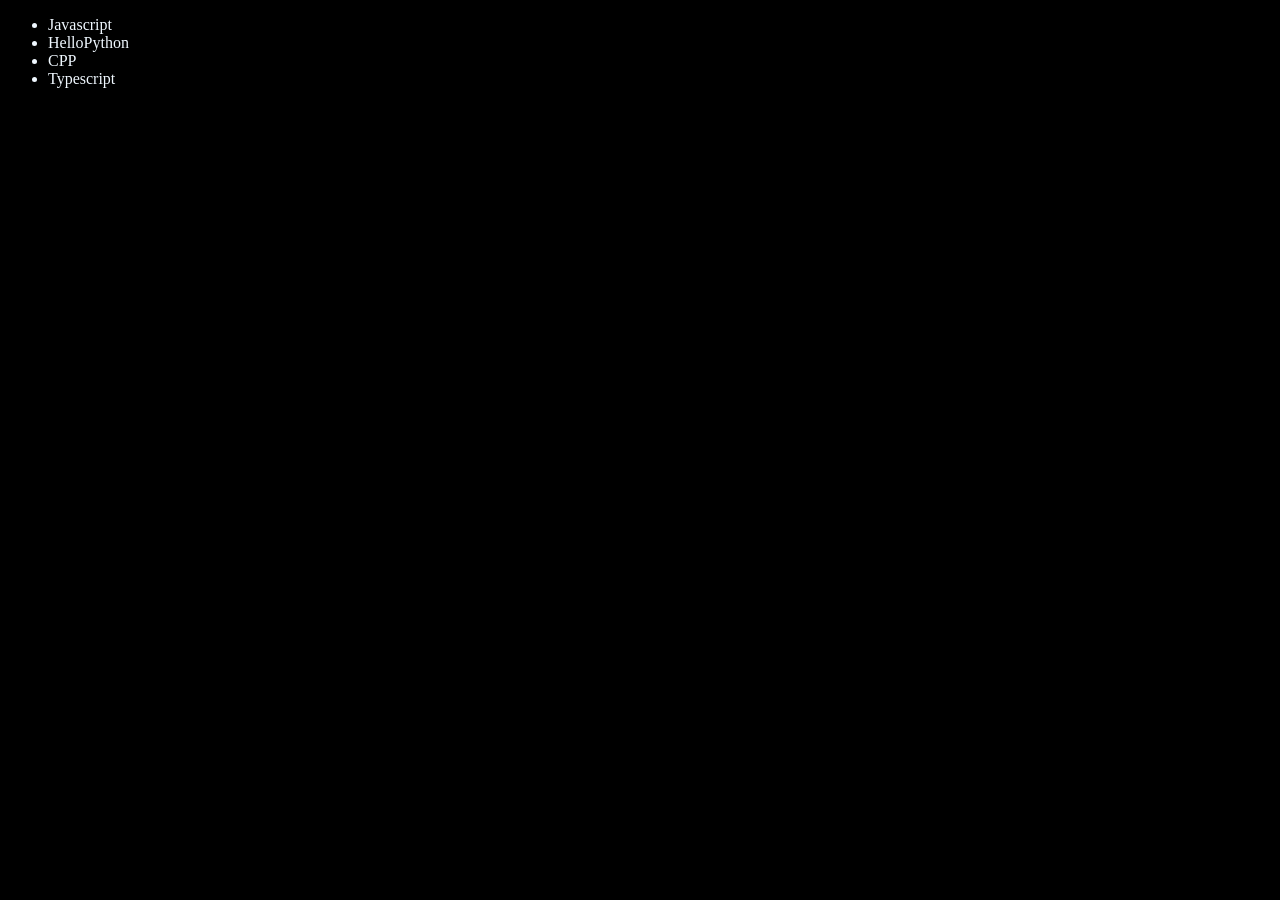
<file: 06_dom/four.html>
<!DOCTYPE html>
<html lang="en">
<head>
    <meta charset="UTF-8">
    <meta http-equiv="X-UA-Compatible" content="IE=edge">
    <meta name="viewport" content="width=device-width, initial-scale=1.0">
    <title>Chai Aur Code</title>
</head>
<body style="background-color: black; color: aliceblue;">
    <ul class="language">
        <li>Javascript</li>
    </ul>
</body>
<script>
    function addlanguage(language){
        const li = document.createElement('li')
        li.innerHTML = `${language}` ; 
        document.querySelector('.language').appendChild(li)
    }
    addlanguage("python")
    addlanguage("CPP")

    // this is optimal apporach . 
    function addoptiLang(langname){
        const li = document.createElement('li')
        li.appendChild(document.createTextNode(langname))
        document.querySelector('.language').appendChild(li)
    }
    addoptiLang('golang')
    addoptiLang('sudhanshu')

    // Edit
    const sec = document.querySelector("li:nth-child(2)")
    // console.log(sec)
    // sec.innerHTML = "hero"
    // sec.innerText = "napdk"

    // replacing by creating new element . 
    const newli = document.createElement('li')
    // console.log(newli)
    newli.textContent = "HelloPython"
    sec.replaceWith(newli)
    // sec.replaceChild(newli)

    //examp 2 for edit . 
    const fourlang = document.querySelector('li:nth-child(4)')
    fourlang.outerHTML = '<li>Typescript</li>'
    // console.log(fourlang)
    // const newlifour = document.createElement('li')
    // newlifour.textContent = 'welcome'
    // fourlang.replaceWith(newlifour)

    //remove 
    const lastlang = document.querySelector('li:last-child')
    lastlang.remove()
</script>
</html>
</file>
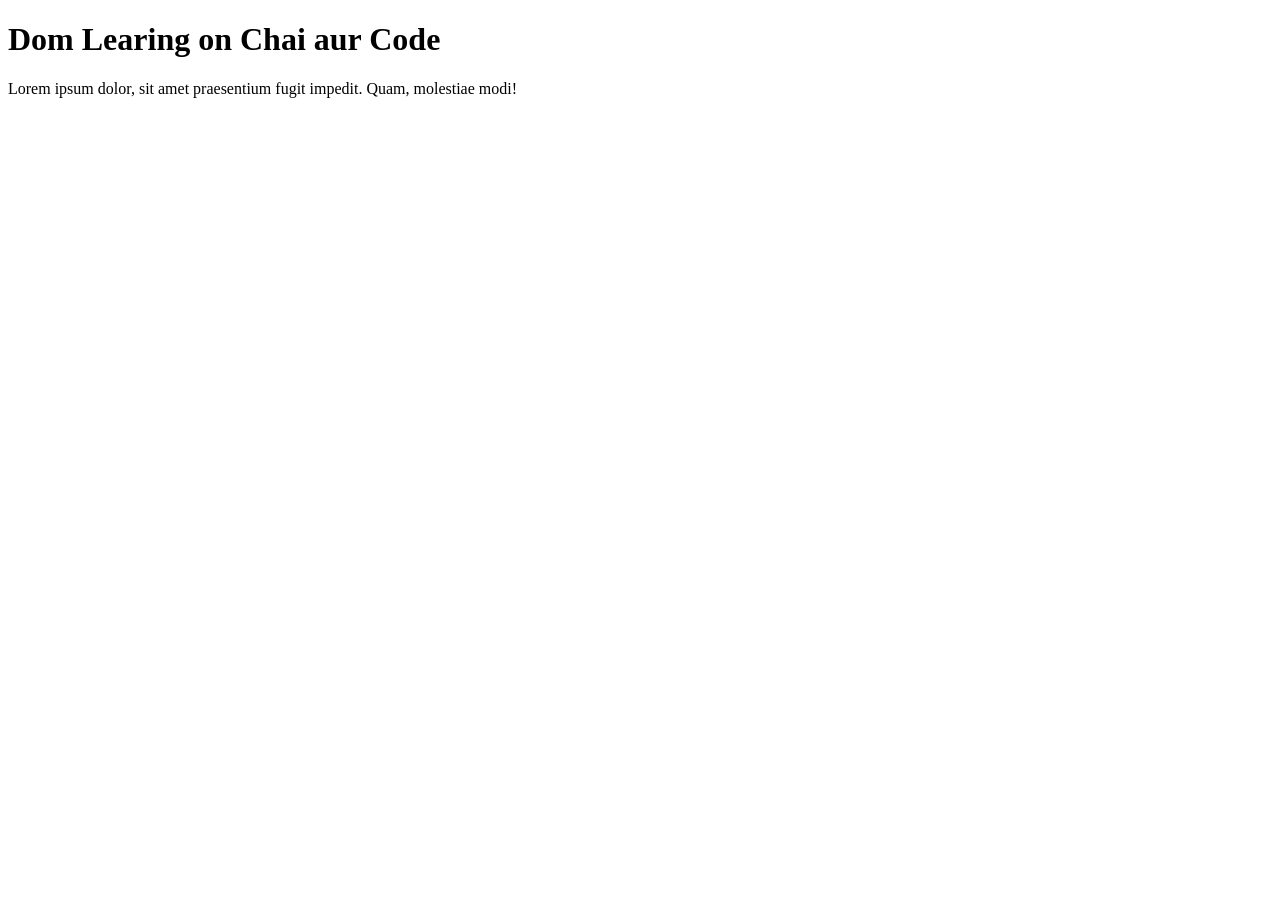
<file: 06_dom/one.html>
<!DOCTYPE html>
<html lang="en">
<head>
    <meta charset="UTF-8">
    <title>DOM Learning</title>
</head>
<body>
    <div class="bg-black">
        <h1 class ="heading">Dom Learing on Chai aur Code</h1>
        <p>Lorem ipsum dolor, sit amet  praesentium fugit impedit. Quam, molestiae modi!</p>
    </div>
</body>
</html>
</file>
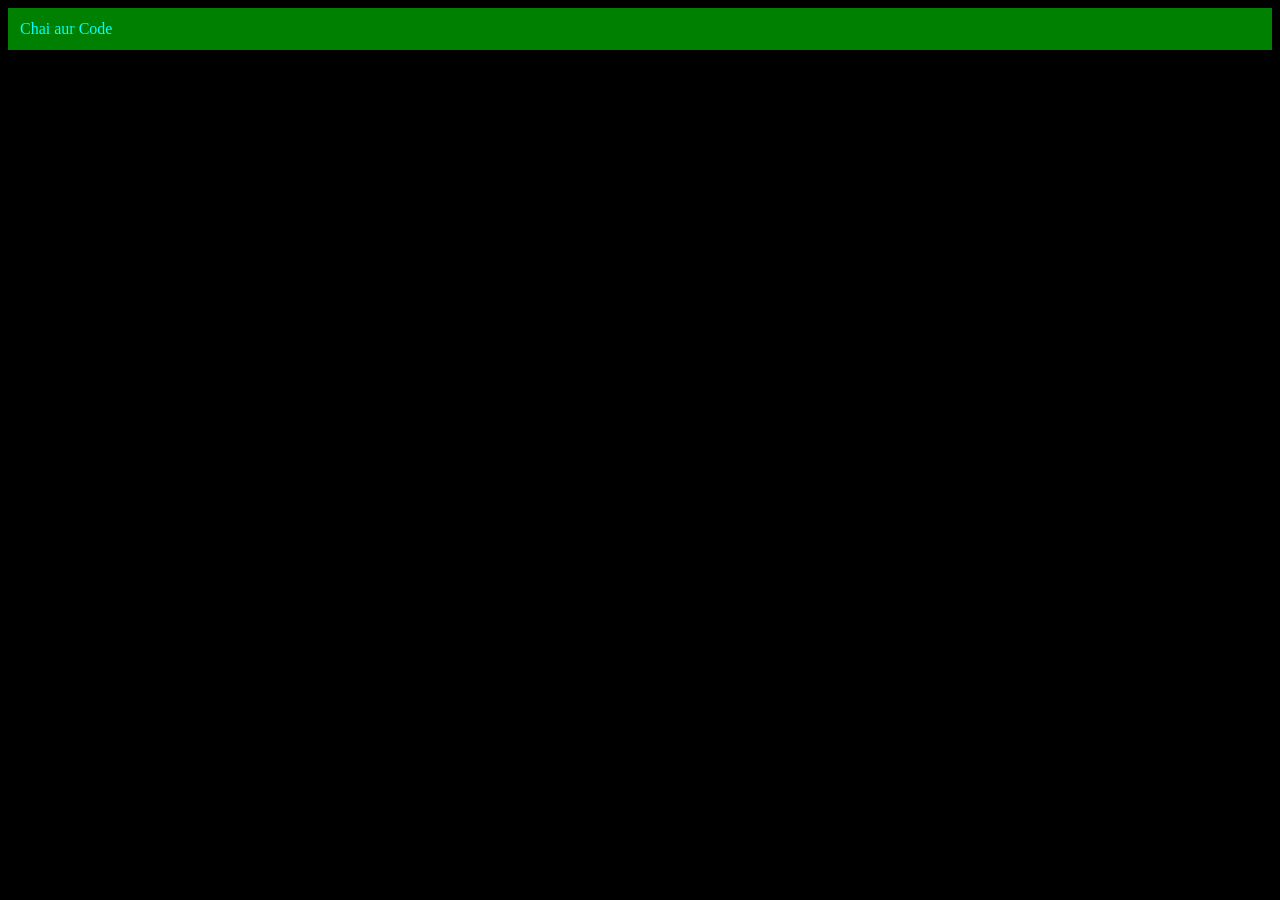
<file: 06_dom/three.html>
<!DOCTYPE html>
<html lang="en">
<head>
    <meta charset="UTF-8">
    <meta http-equiv="X-UA-Compatible" content="IE=edge">
    <meta name="viewport" content="width=device-width, initial-scale=1.0">
    <title>Chai aur Code</title>
</head>
<body style="background-color: black; color: aqua;">
    
</body>
<script>
    // creating a div using dom manipulation . 
    const div = document.createElement('div')
    console.log(div)
    div.className = "NAME" 
    div.id = Math.round(Math.random()*10 + 1)
    div.setAttribute("title" , "generate  title")
    div.style.backgroundColor = "green"
    div.style.padding = "12px"
    // div.innerText = "Chai aur code"

    const addText = document.createTextNode("Chai aur Code")
    div.appendChild(addText)

    document.body.appendChild(div)
</script>
</html>
</file>
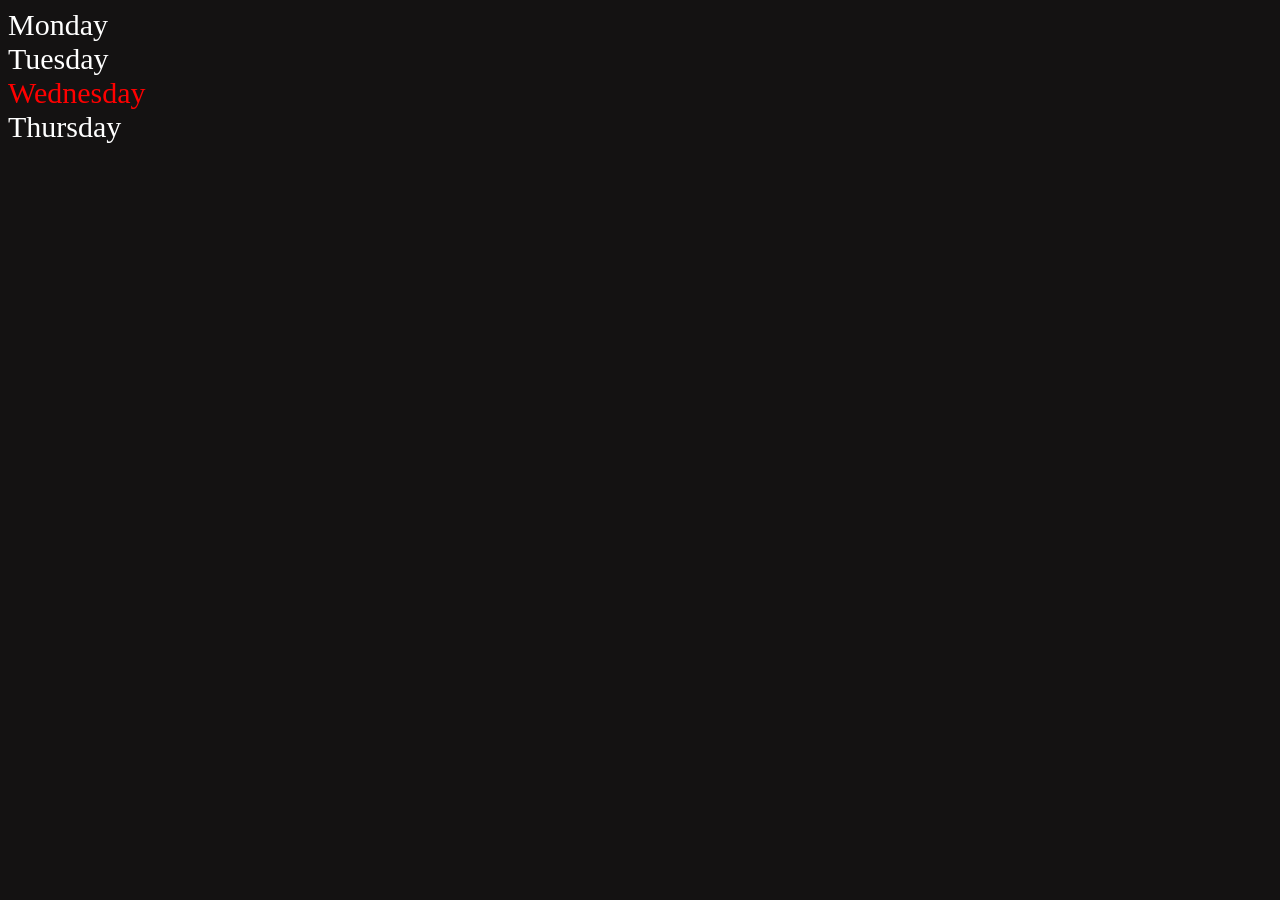
<file: 06_dom/two.html>
<!DOCTYPE html>
<html lang="en">
<head>
    <meta charset="UTF-8">
    <meta http-equiv="X-UA-Compatible" content="IE=edge">
    <meta name="viewport" content="width=device-width, initial-scale=1.0">
    <title>Document</title>
</head>
<body style="background-color: rgb(20, 18, 18); color : #ffff ; font-size: 30px;">
    <div class="parent">
        <div class="day">Monday</div>
        <div class="day">Tuesday</div>
        <div class="day">Wednesday</div>
        <div class="day">Thursday</div>
    </div>
</body>
<script>
    const parent = document.querySelector(".parent")
    console.log(parent)
    console.log(parent.children[1])
    // console.log(parent.children[1].innerHTML)
    for(let i = 0; i < parent.children.length ; i++){
        console.log(parent.children[i].innerHTML)
    }
    parent.children[2].style.color = 'red' ; 
    // console.log(parent.firstElementChild)
    // console.log(parent.lastElementChild)

    const dayone = document.querySelector(".day")
    console.log(dayone)
    // this is used to go to child to parent in a tree of dom . 
    // console.log(dayone.parentElement)
    // console.log(dayone.nextElementSibling)

    console.log("NodeList : " , parent.childNodes)
</script>
</html>
</file>
